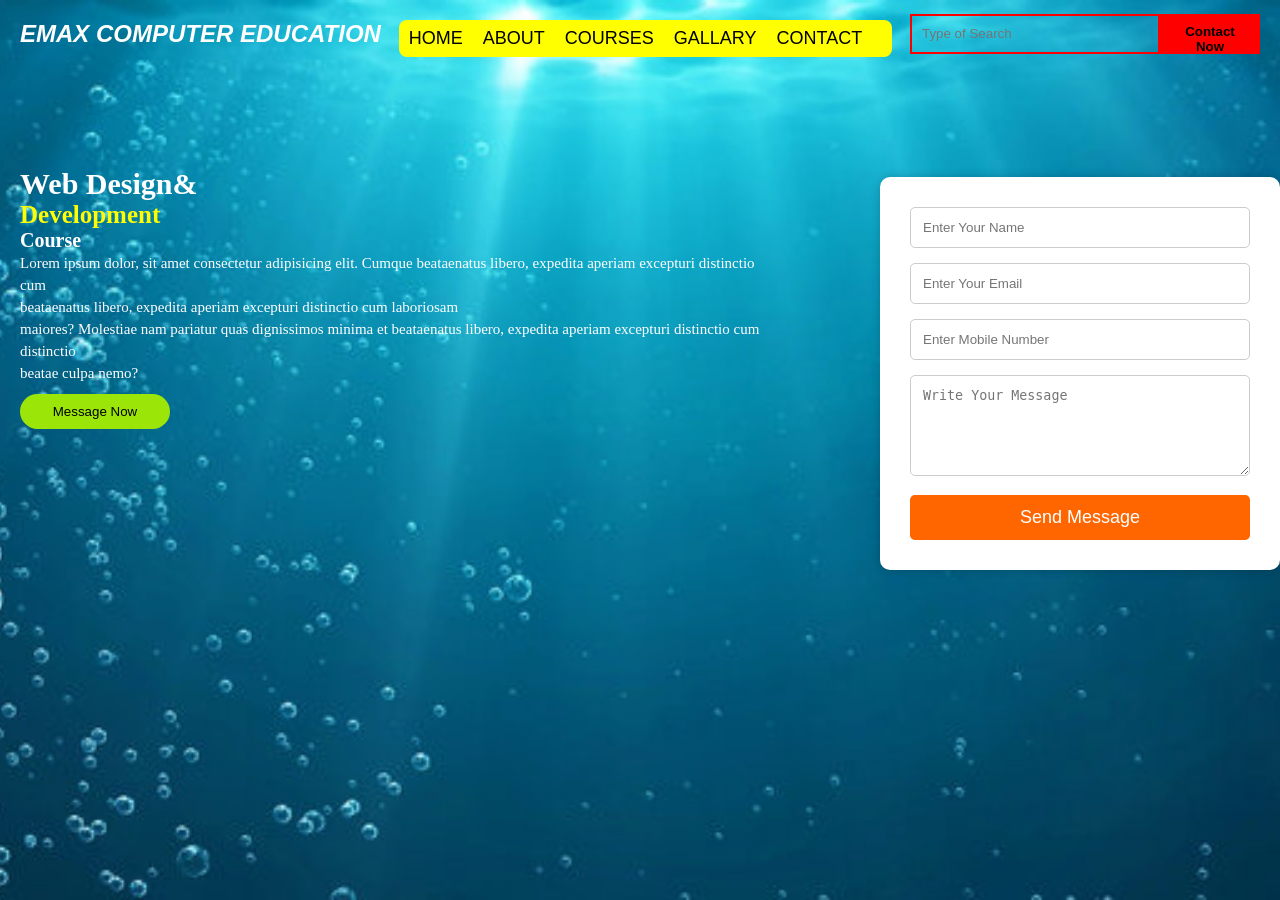
<file: index.html>
<!DOCTYPE html>
<html lang="en">
<head>
    <meta charset="UTF-8">
    <meta name="viewport" content="width=device-width, initial-scale=1.0">
    <title>Document</title>
<link rel="stylesheet" href="MUSKAN.CSS">

</head>
<body>
  <div class="header">
    <div class="emax">
EMAX COMPUTER EDUCATION

    </div>
    <div class="mynavdiv">
        <ul>
            <li><a href="/ASSIGNEMNT.HTML">HOME</a></li>
            <li><a href="/ASSIGNEMNT.HTML">ABOUT</a></li>
            <li><a href="/ASSIGNEMNT.HTML">COURSES</a></li>
            <li><a href="/ASSIGNEMNT.HTML">GALLARY</a></li>
            <li><a href="/forms.html">CONTACT</a></li>
        </ul>
    </div>

    <div class="Search-box">
        
        <input type="Search" placeholder="Type of Search">
        <button> <a href="tel:+919045369991">Contact Now</a></button>
    </div>

</div>


    <!-- section 2 -->
    <div class="Container1">
    <div class="left-content">
    <h1>Web Design&</h1>
    <h2>Development</h2>
    <h3>Course</h3>
    <p>Lorem ipsum dolor, sit amet consectetur adipisicing elit. Cumque beataenatus libero, expedita aperiam excepturi distinctio cum <br>beataenatus libero, expedita aperiam excepturi distinctio cum laboriosam <br>maiores? Molestiae nam pariatur quas dignissimos minima et beataenatus libero, expedita aperiam excepturi distinctio cum distinctio <br>beatae culpa nemo?</p>
    <button><a href="https://wa.me/9045369991">Message Now</a></button>
    
    
</div>

<!-- section 3 -->

<form action="https://formspree.io/f/mnjkqpvk" method="POST">

    <input type="text" name="name" placeholder="Enter Your Name" required>

    <input type="email" name="email" placeholder="Enter Your Email" required>

    <input type="tel" name="mobile" placeholder="Enter Mobile Number" required>

    <textarea name="message" placeholder="Write Your Message" rows="5"></textarea>

    <button type="submit">Send Message</button>

</form>


<!-- <div class="login-form">
    <h1>Student Enquiry Form</h1>
     <input type="text" placeholder="Your Name"> <br><br>
     <input type="number" placeholder="Your Mob. Number"><br><br>
     <button>Submit</button>
</div>
</form> -->

<!-- section 4 contact Us -->



</div>
</body>
</html>
</file>
<file: MUSKAN.CSS>
/* ===========================
   BASE / GLOBAL STYLES
   =========================== */
*, *::before, *::after {
    box-sizing: border-box;
    margin: 0;
    padding: 0;
}

body {
    margin: 0;
    min-height: 100vh;
    background-image: url(background3.jpg);
    background-repeat: no-repeat;
    background-position: center;
    background-size: cover;
}

a {
    text-decoration: none;
    color: black;
}

p {
    font-size: 15px;
    margin-top: 0px;
    line-height: 22px;
    color: white;
}

/* ===========================
   HEADER
   =========================== */
.header {
    display: flex;
    justify-content: space-between;
    align-items: center;
    flex-wrap: wrap;
    gap: 10px;
    padding: 10px 20px;
}

.emax {
    font-weight: bold;
    font-style: italic;
    font-family: 'Franklin Gothic Medium', 'Arial Narrow', Arial, sans-serif;
    font-size: 24px;
    color: white;
}

/* ===========================
   HAMBURGER MENU (Mobile)
   =========================== */
.hamburger {
    display: none;
    flex-direction: column;
    gap: 5px;
    cursor: pointer;
    padding: 5px;
}

.hamburger span {
    display: block;
    width: 25px;
    height: 3px;
    background-color: white;
    border-radius: 2px;
}

/* ===========================
   NAVBAR
   =========================== */
.mynavdiv {
    background-color: yellow;
    border-radius: 8px;
    margin-top: 10px;
}

.mynavdiv ul {
    display: flex;
    list-style: none;
    flex-wrap: wrap;
    padding: 0 10px;
}

.mynavdiv ul li {
    margin-right: 20px;
    font-family: 'Franklin Gothic Medium', 'Arial Narrow', Arial, sans-serif;
    font-size: 18px;
    padding: 8px 0;
}

.mynavdiv li a:hover {
    color: blue;
}

/* ===========================
   SEARCH BOX
   =========================== */
.Search-box {
    display: flex;
    align-items: center;
    flex-wrap: wrap;
    gap: 0;
}

.Search-box input {
    height: 40px;
    width: 250px;
    max-width: 100%;
    padding-left: 10px;
    border-right: none;
    background-color: transparent;
    border: 2px solid red;
    outline: none;
    color: white;
}

.Search-box button {
    height: 40px;
    width: 100px;
    background-color: red;
    color: white;
    font-weight: bold;
    padding: 8px;
    border: 2px solid red;
    cursor: pointer;
}

/* ===========================
   SECTION 2 — HERO CONTENT
   =========================== */
.Container1 {
    display: flex;
    gap: 100px;
    margin-top: 100px;
    margin-left: 20px;
    /* flex-wrap: wrap; */
    align-items: flex-start;
}

.left-content h1 {
    font-size: 30px;
    color: white;
}

.left-content h2 {
    color: yellow;
    font-size: 25px;
}

.left-content h3 {
    color: white;
    font-size: 20px;
}

.left-content button {
    color: rgb(96, 9, 9);
    padding: 10px;
    width: 150px;
    background-color: rgb(156, 229, 9);
    border-radius: 20px;
    border: none;
    cursor: pointer;
    margin-top: 10px;
}

/* ===========================
   SECTION 3 — LOGIN FORM
   =========================== */
.login-form h1 {
    color: rgb(227, 222, 222);
    background-image: url(bacgrlund.jfif);
    background-size: cover;
    padding: 10px;
    margin-left: 0;
    border: 2px solid red;
}

.login-form input {
    width: 100%;
    color: white;
    box-sizing: border-box;
    padding: 10px;
    background-color: transparent;
    border: 2px solid red;
    outline: none;
}

.login-form button {
    border-radius: 15px;
    background-image: url(bacgrlund.jfif);
    background-size: cover;
    color: rgb(236, 21, 21);
    width: 70px;
    height: 30px;
    display: flex;
    justify-content: center;
    align-items: center;
    padding: 0;
    border: none;
    margin-left: auto;
    margin-right: auto;
    cursor: pointer;
}

/* ===========================
   CONTACT / GENERAL FORM
   =========================== */
form {
    width: 90%;
    max-width: 400px;
    margin: 10px auto;
    background: white;
    padding: 30px;
    border-radius: 10px;
    box-shadow: 0 0 10px rgba(0, 0, 0, 0.2);
}

form input,
form textarea {
    width: 100%;
    padding: 12px;
    margin-bottom: 15px;
    border: 1px solid #ccc;
    border-radius: 5px;
    box-sizing: border-box;
}

form button {
    width: 100%;
    padding: 12px;
    background: #ff6600;
    color: white;
    border: none;
    border-radius: 5px;
    font-size: 18px;
    cursor: pointer;
}

form button:hover {
    background: #e65c00;
}

/* ===========================
   TABLET — max-width: 992px
   =========================== */
@media (max-width: 992px) {
    .header {
        flex-direction: column;
        align-items: flex-start;
        gap: 8px;
    }

    .mynavdiv ul li {
        font-size: 15px;
        margin-right: 12px;
    }

    .Search-box input {
        width: 180px;
    }

    .Container1 {
        gap: 40px;
        margin-top: 60px;
        margin-left: 15px;
    }

    .left-content h1 {
        font-size: 26px;
    }

    .left-content h2 {
        font-size: 22px;
    }

    .left-content h3 {
        font-size: 18px;
    }
}

/* ===========================
   MOBILE — max-width: 600px
   =========================== */
@media (max-width: 600px) {
    .header {
        flex-direction: row;
        justify-content: space-between;
        align-items: center;
        padding: 10px 15px;
    }

    /* Hamburger dikhao, nav chhupao */
    .hamburger {
        display: flex;
    }

    .mynavdiv {
        display: none;
        width: 100%;
        margin-top: 5px;
    }

    .mynavdiv.open {
        display: block;
    }

    .mynavdiv ul {
        flex-direction: column;
        padding: 10px;
    }

    .mynavdiv ul li {
        margin-right: 0;
        margin-bottom: 8px;
        font-size: 16px;
    }

    .Search-box {
        width: 100%;
        margin-top: 10px;
    }

    .Search-box input {
        width: calc(100% - 80px);
        height: 38px;
    }

    .Search-box button {
        width: 80px;
        height: 38px;
        font-size: 13px;
    }

    .Container1 {
        flex-direction: column;
        gap: 30px;
        margin-top: 40px;
        margin-left: 15px;
        margin-right: 15px;
    }

    .left-content h1 {
        font-size: 22px;
    }

    .left-content h2 {
        font-size: 18px;
    }

    .left-content h3 {
        font-size: 16px;
    }

    p {
        font-size: 14px;
    }

    .left-content button {
        width: 130px;
        font-size: 14px;
    }

    form {
        width: 92%;
        padding: 20px 16px;
        margin: 30px auto;
    }

    form button {
        font-size: 16px;
    }

    .login-form button {
        margin-left: auto;
        margin-right: auto;
        display: block;
    }
}

/* ===========================
   SMALL MOBILE — max-width: 380px
   =========================== */
@media (max-width: 380px) {
    .emax {
        font-size: 20px;
    }

    .left-content h1 {
        font-size: 19px;
    }

    .left-content h2 {
        font-size: 16px;
    }

    .Search-box input {
        width: calc(100% - 70px);
    }

    .Search-box button {
        width: 70px;
        font-size: 12px;
    }
}

/* ===========================
   LARGE DESKTOP — min-width: 1400px
   =========================== */
@media (min-width: 1400px) {
    .Container1 {
        gap: 200px;
        margin-left: 40px;
        margin-top: 180px;
    }

    .left-content h1 {
        font-size: 36px;
    }

    .left-content h2 {
        font-size: 30px;
    }

    .left-content h3 {
        font-size: 24px;
    }

    p {
        font-size: 17px;
    }

    .emax {
        font-size: 30px;
    }
}
</file>
